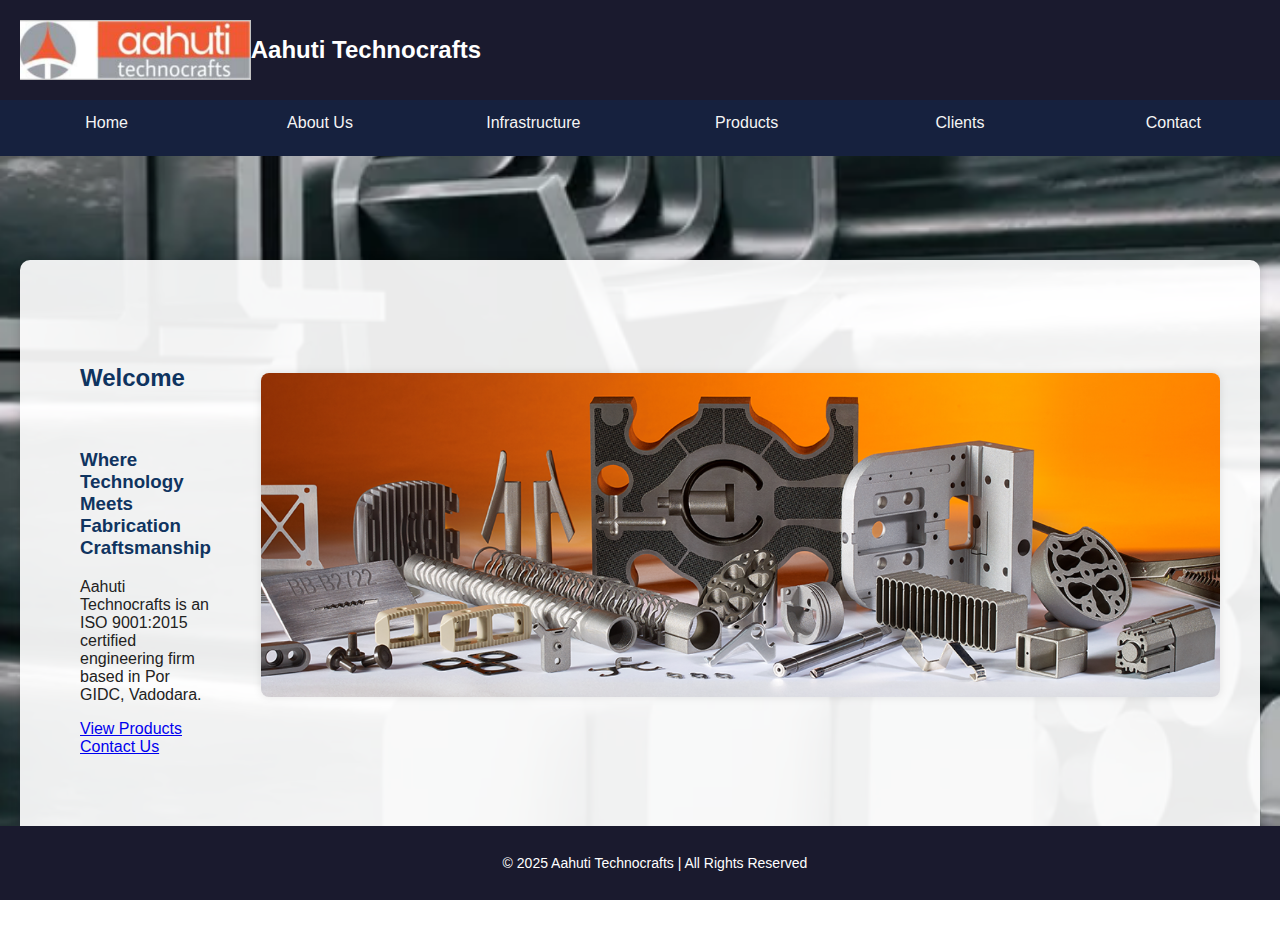
<file: index.html>
<!DOCTYPE html>
<html lang="en">
<head>
  <meta charset="UTF-8" />
  <meta name="viewport" content="width=device-width, initial-scale=1.0" />
  <title>Home - Aahuti Technocrafts</title>
  <link rel="stylesheet" href="style.css">
</head>
<body>
  <header >
    <div class="logo-title">
      <img src="aahuti.png" alt="Aahuti Technocrafts Logo" class="logo">
      <h1>Aahuti Technocrafts</h1>
    </div>
  </header>

  <nav>
    <ul>
      <li><a href="index.html">Home</a></li>
      <li><a href="about.html">About Us</a></li>
      <li><a href="infrastructure.html">Infrastructure</a></li>
      <li><a href="products.html">Products</a></li>
      <li><a href="clients.html">Clients</a></li>
      <li><a href="contact.html">Contact</a></li>
    </ul>
  </nav>

  <main style="display: flex; justify-content: space-between; align-items: center; gap: 30px;">
    <div class="intro-box" style="width: 20%;">
      <h2>Welcome</h2><br />
      <h3>Where Technology Meets Fabrication 
Craftsmanship</h3>
      <p>Aahuti Technocrafts is an ISO 9001:2015 certified engineering firm based in Por GIDC, Vadodara.</p>
      <div class="cta">
        <a href="products.html">View Products</a>
        <a href="contact.html">Contact Us</a>
      </div>
    </div>

    <div class="side-image">
      <img src="home_img2.png" alt="Company Visual">
    </div>
  </main>

  <footer>
    <p>&copy; 2025 Aahuti Technocrafts | All Rights Reserved</p>
  </footer>
</body>
</html>
</file>
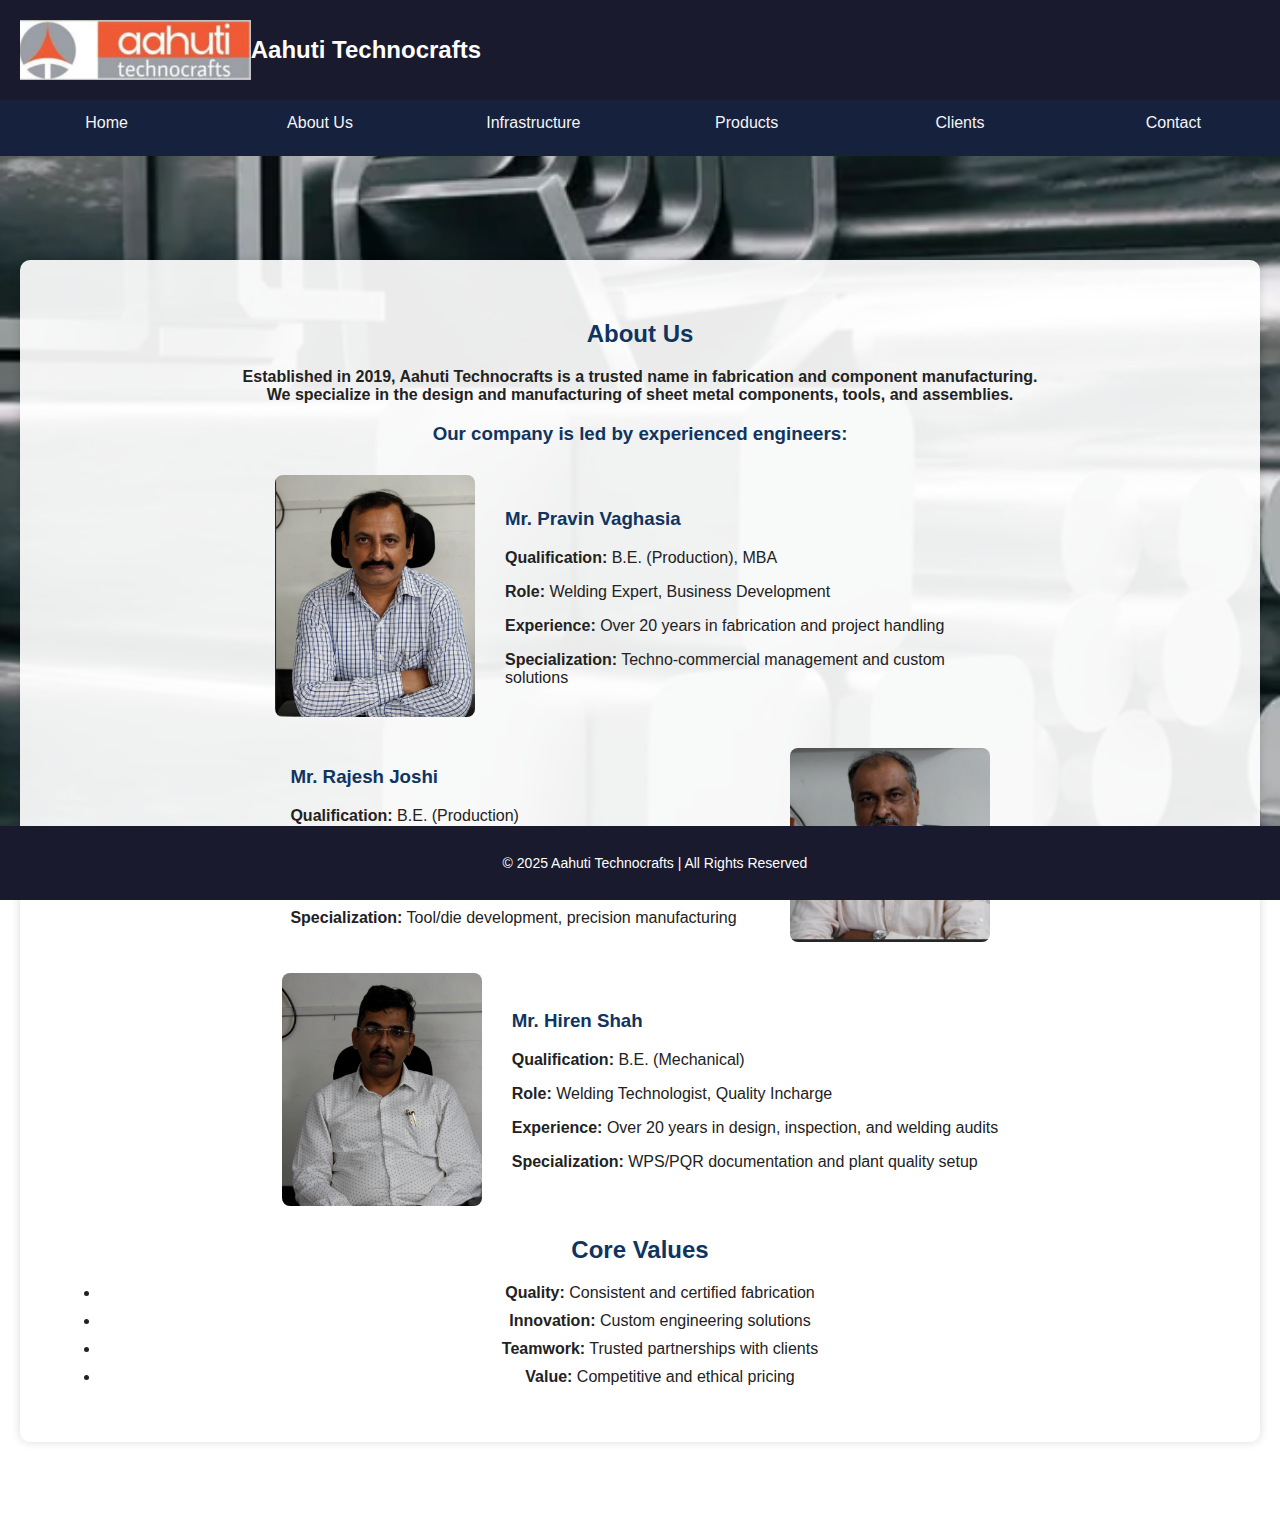
<file: about.html>
<!-- about.html -->
<!DOCTYPE html>
<html lang="en">
<head>
  <meta charset="UTF-8">
  <title>About Us - Aahuti Technocrafts</title>
  <link rel="stylesheet" href="style.css">
</head>
<body>
  <header>
    <div class="logo-title">
      <img src="aahuti.png" alt="Aahuti Technocrafts Logo" class="logo">
      <h1>Aahuti Technocrafts</h1>
    </div>
  </header>

  <nav>
    <ul>
      <li><a href="index.html">Home</a></li>
      <li><a href="about.html">About Us</a></li>
      <li><a href="infrastructure.html">Infrastructure</a></li>
      <li><a href="products.html">Products</a></li>
      <li><a href="clients.html">Clients</a></li>
      <li><a href="contact.html">Contact</a></li>
    </ul>
  </nav>

  <main>
    <h2 style="text-align: center;">About Us</h2>
    <p style="text-align: center;"><strong>Established in 2019, Aahuti Technocrafts is a trusted name in fabrication and component manufacturing.
      <br /> We specialize in the design and manufacturing of sheet metal components, tools, and assemblies.</strong></p>

    <h3 style="text-align: center;">Our company is led by experienced engineers:</h3>

    <!-- PBV -->
    <div style="display: flex; justify-content: center; align-items: center; gap: 30px; margin: 30px 0;">
      <img src="pbv.png" alt="Pravin Vaghasia" style="width: 200px; border-radius: 8px;">
      <div style="text-align: left; max-width: 500px;">
        <h3>Mr. Pravin Vaghasia</h3>
        <p><strong>Qualification:</strong> B.E. (Production), MBA</p>
        <p><strong>Role:</strong> Welding Expert, Business Development</p>
        <p><strong>Experience:</strong> Over 20 years in fabrication and project handling</p>
        <p><strong>Specialization:</strong> Techno-commercial management and custom solutions</p>
      </div>
    </div>

    <!-- RJ -->
    <div style="display: flex; justify-content: center; align-items: center; gap: 30px; margin: 30px 0; flex-direction: row-reverse;">
      <img src="rj.png" alt="Rajesh Joshi" style="width: 200px; border-radius: 8px;">
      <div style="text-align: left; max-width: 500px;">
        <h3>Mr. Rajesh Joshi</h3>
        <p><strong>Qualification:</strong> B.E. (Production)</p>
        <p><strong>Role:</strong> Tool Consultant & Project Planner</p>
        <p><strong>Experience:</strong> 25+ years in press tool design and turnkey execution</p>
        <p><strong>Specialization:</strong> Tool/die development, precision manufacturing</p>
      </div>
    </div>

    <!-- HS -->
    <div style="display: flex; justify-content: center; align-items: center; gap: 30px; margin: 30px 0;">
      <img src="hs.png" alt="Hiren Shah" style="width: 200px; border-radius: 8px;">
      <div style="text-align: left; max-width: 500px;">
        <h3>Mr. Hiren Shah</h3>
        <p><strong>Qualification:</strong> B.E. (Mechanical)</p>
        <p><strong>Role:</strong> Welding Technologist, Quality Incharge</p>
        <p><strong>Experience:</strong> Over 20 years in design, inspection, and welding audits</p>
        <p><strong>Specialization:</strong> WPS/PQR documentation and plant quality setup</p>
      </div>
    </div>

    <h2 style="text-align: center;">Core Values</h2>
    <ul style="text-align: center;"">
      <li><strong>Quality:</strong> Consistent and certified fabrication</li>
      <li><strong>Innovation:</strong> Custom engineering solutions</li>
      <li><strong>Teamwork:</strong> Trusted partnerships with clients</li>
      <li><strong>Value:</strong> Competitive and ethical pricing</li>
    </ul>
  </main>

  <footer>
    <p>&copy; 2025 Aahuti Technocrafts | All Rights Reserved</p>
  </footer>
</body>
</html>
</file>
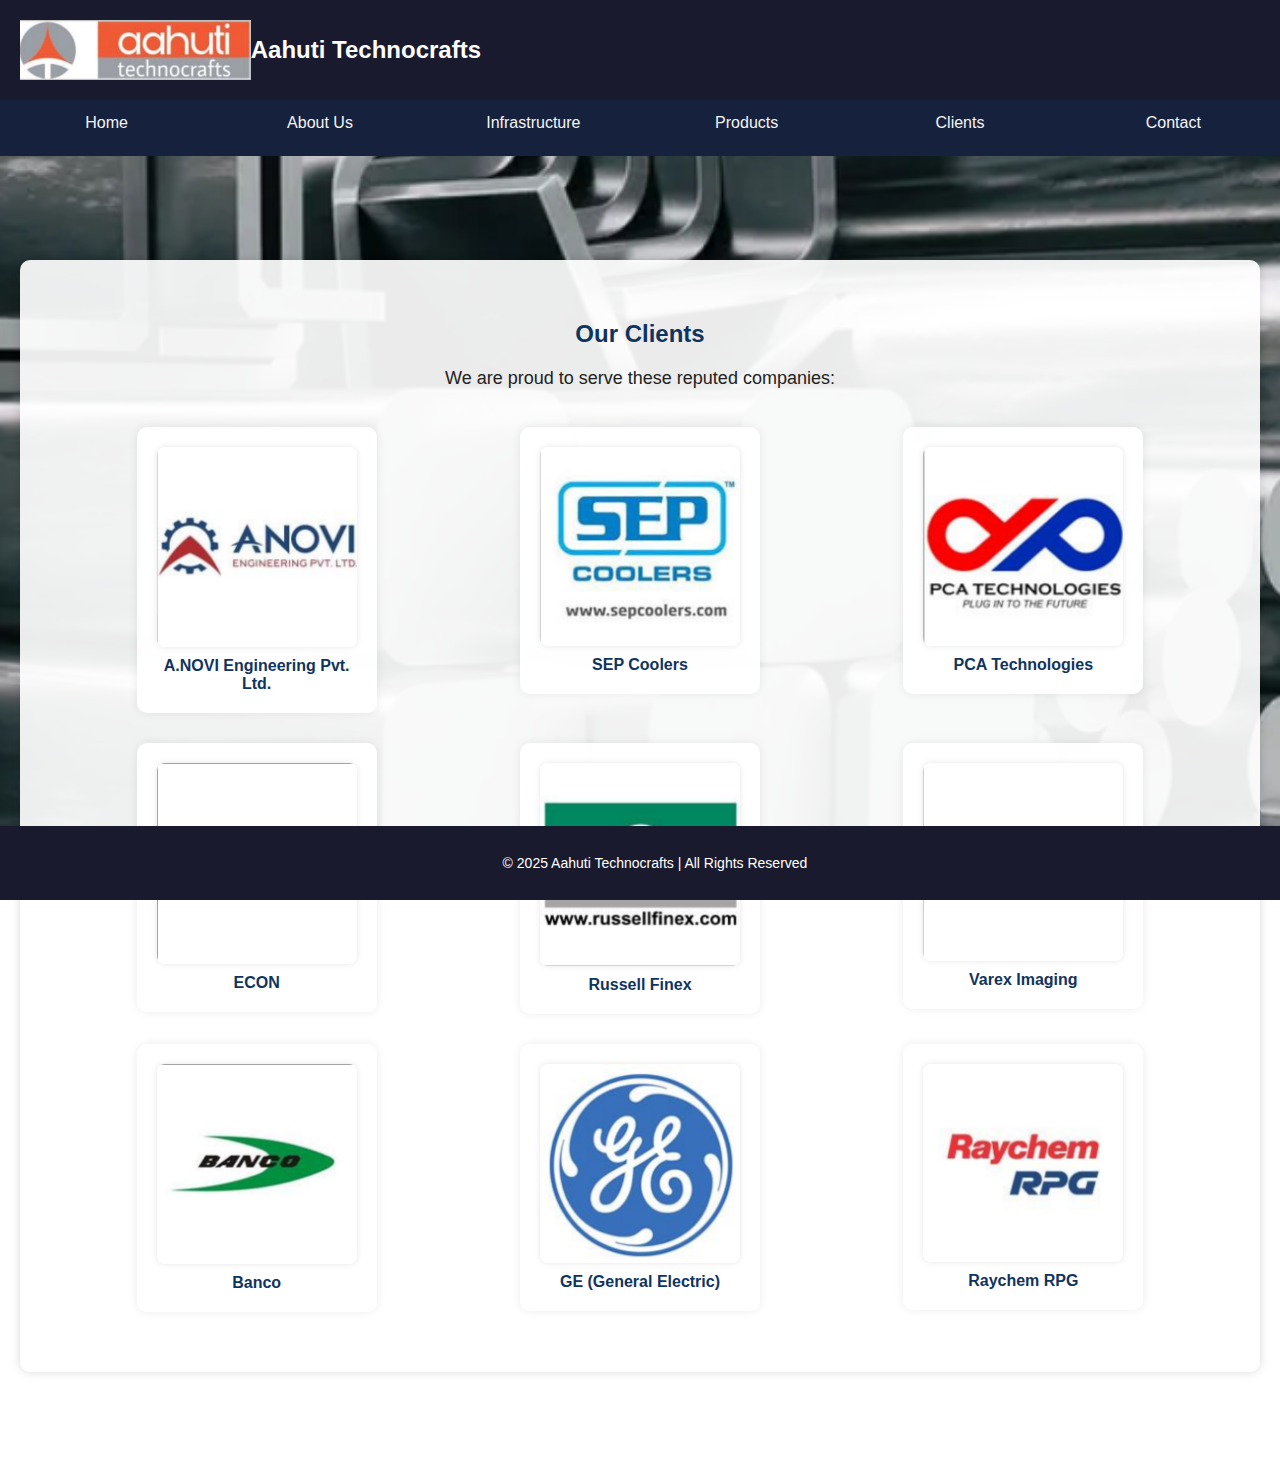
<file: clients.html>
<!DOCTYPE html>
<html lang="en">
<head>
  <meta charset="UTF-8" />
  <meta name="viewport" content="width=device-width, initial-scale=1.0" />
  <title>Our Clients - Aahuti Technocrafts</title>
  <link rel="stylesheet" href="style.css" />
</head>
<body>
  <header>
    <div class="logo-title">
      <img src="aahuti.png" alt="Aahuti Technocrafts Logo" class="logo" />
      <h1>Aahuti Technocrafts</h1>
    </div>
    
  </header>

  <nav>
    <ul>
      <li><a href="index.html">Home</a></li>
      <li><a href="about.html">About Us</a></li>
      <li><a href="infrastructure.html">Infrastructure</a></li>
      <li><a href="products.html">Products</a></li>
      <li><a href="clients.html">Clients</a></li>
      <li><a href="contact.html">Contact</a></li>
    </ul>
  </nav>

  <main>
    <h2 style="text-align: center;">Our Clients</h2>
    <p style="text-align: center; font-size: 18px;">We are proud to serve these reputed companies:</p>

    <div class="client-grid">
      <div class="side-image-client">
        <img src="anovi.png" alt="A.NOVI Engineering Pvt. Ltd.">
        <div class="text">
          <h3>A.NOVI Engineering Pvt. Ltd.</h3>
        </div>
      </div>
      <div class="side-image-client">
        <img src="sep.png" alt="SEP Coolers">
        <div class="text">
          <h3>SEP Coolers</h3>
        </div>
      </div>
      <div class="side-image-client">
        <img src="pca.png" alt="PCA Technologies">
        <div class="text">
          <h3>PCA Technologies</h3>
        </div>
      </div>
      <div class="side-image-client">
        <img src="econ.png" alt="ECON">
        <div class="text">
          <h3>ECON</h3>
        </div>
      </div>
      <div class="side-image-client">
        <img src="russell.png" alt="Russell Finex">
        <div class="text">
          <h3>Russell Finex</h3>
        </div>
      </div>
      <div class="side-image-client">
        <img src="varex.png" alt="Varex Imaging">
        <div class="text">
          <h3>Varex Imaging</h3>
        </div>
      </div>
      <div class="side-image-client">
        <img src="banco.png" alt="Banco">
        <div class="text">
          <h3>Banco</h3>
        </div>
      </div>
      <div class="side-image-client">
        <img src="ge.png" alt="GE">
        <div class="text">
          <h3>GE (General Electric)</h3>
        </div>
      </div>
      <div class="side-image-client">
        <img src="raychem.png" alt="Raychem RPG">
        <div class="text">
          <h3>Raychem RPG</h3>
        </div>
      </div>
    </div>
  </main>

  <footer>
    <p>&copy; 2025 Aahuti Technocrafts | All Rights Reserved</p>
  </footer>
</body>
</html>
</file>
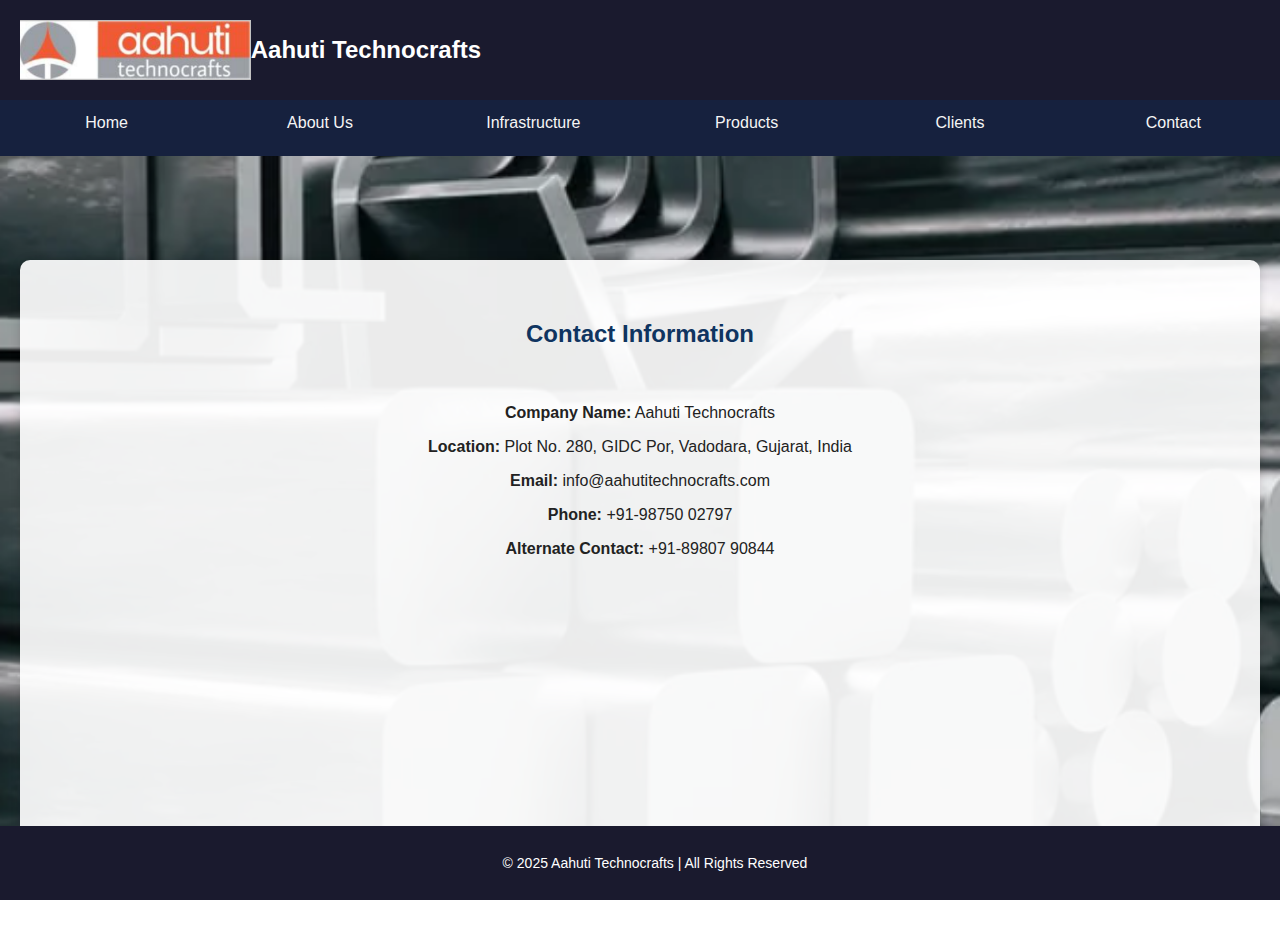
<file: contact.html>
<!DOCTYPE html>
<html lang="en">
<head>
  <meta charset="UTF-8" />
  <title>Contact - Aahuti Technocrafts</title>
  <link rel="stylesheet" href="style.css" />
</head>
<body>
  <header>
    <div class="logo-title">
      <img src="aahuti.png" alt="Aahuti Technocrafts Logo" class="logo">
      <h1>Aahuti Technocrafts</h1>
    </div>
  </header>

  <nav>
    <ul>
      <li><a href="index.html">Home</a></li>
      <li><a href="about.html">About Us</a></li>
      <li><a href="infrastructure.html">Infrastructure</a></li>
      <li><a href="products.html">Products</a></li>
      <li><a href="clients.html">Clients</a></li>
      <li><a href="contact.html">Contact</a></li>
    </ul>
  </nav>

  <main>
    <h2 style="text-align: center;">Contact Information</h2>
    <div class="contact-section" style="text-align: center;">
      <p><strong>Company Name:</strong> Aahuti Technocrafts</p>
      <p><strong>Location:</strong> Plot No. 280, GIDC Por, Vadodara, Gujarat, India</p>
      <p><strong>Email:</strong> info@aahutitechnocrafts.com</p>
      <p><strong>Phone:</strong> +91-98750 02797</p>
      <p><strong>Alternate Contact:</strong> +91-89807 90844</p>
    </div>
  </main>

  <footer>
    <p>&copy; 2025 Aahuti Technocrafts | All Rights Reserved</p>
  </footer>
</body>
</html>
</file>
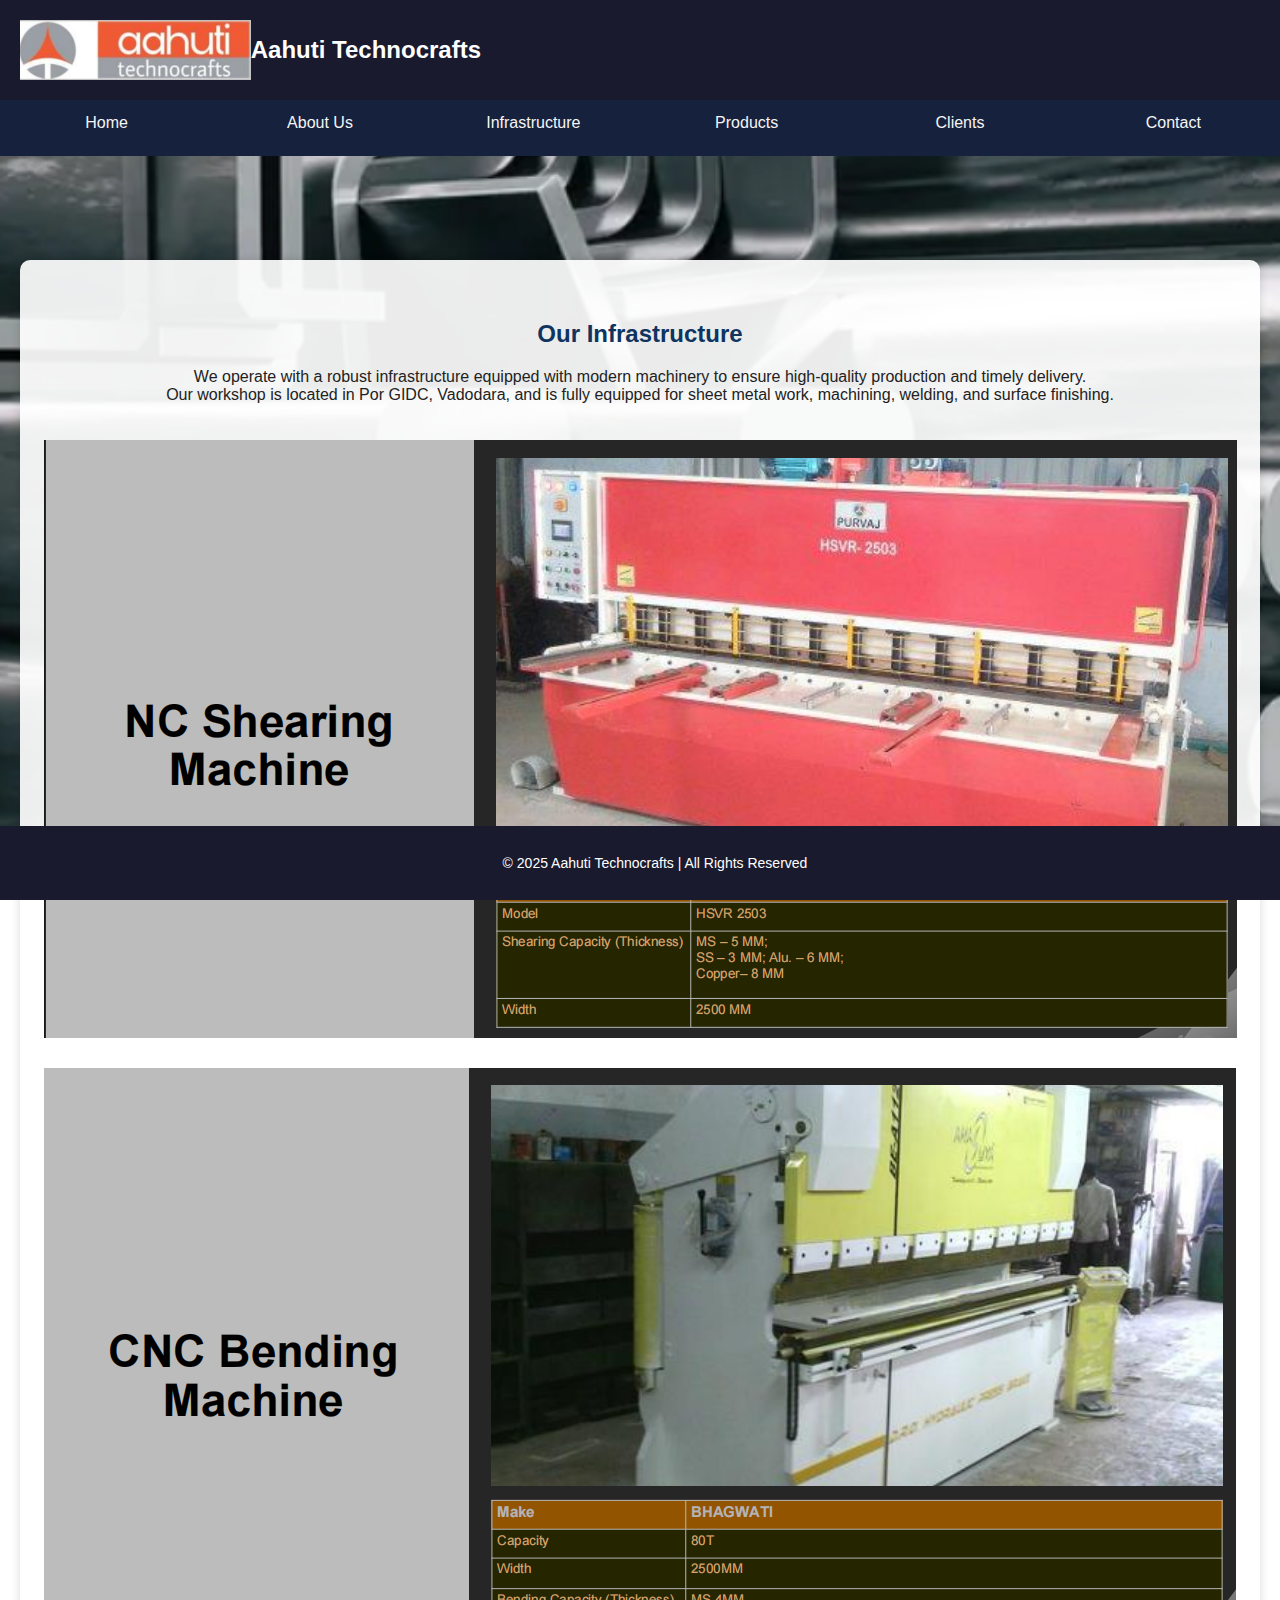
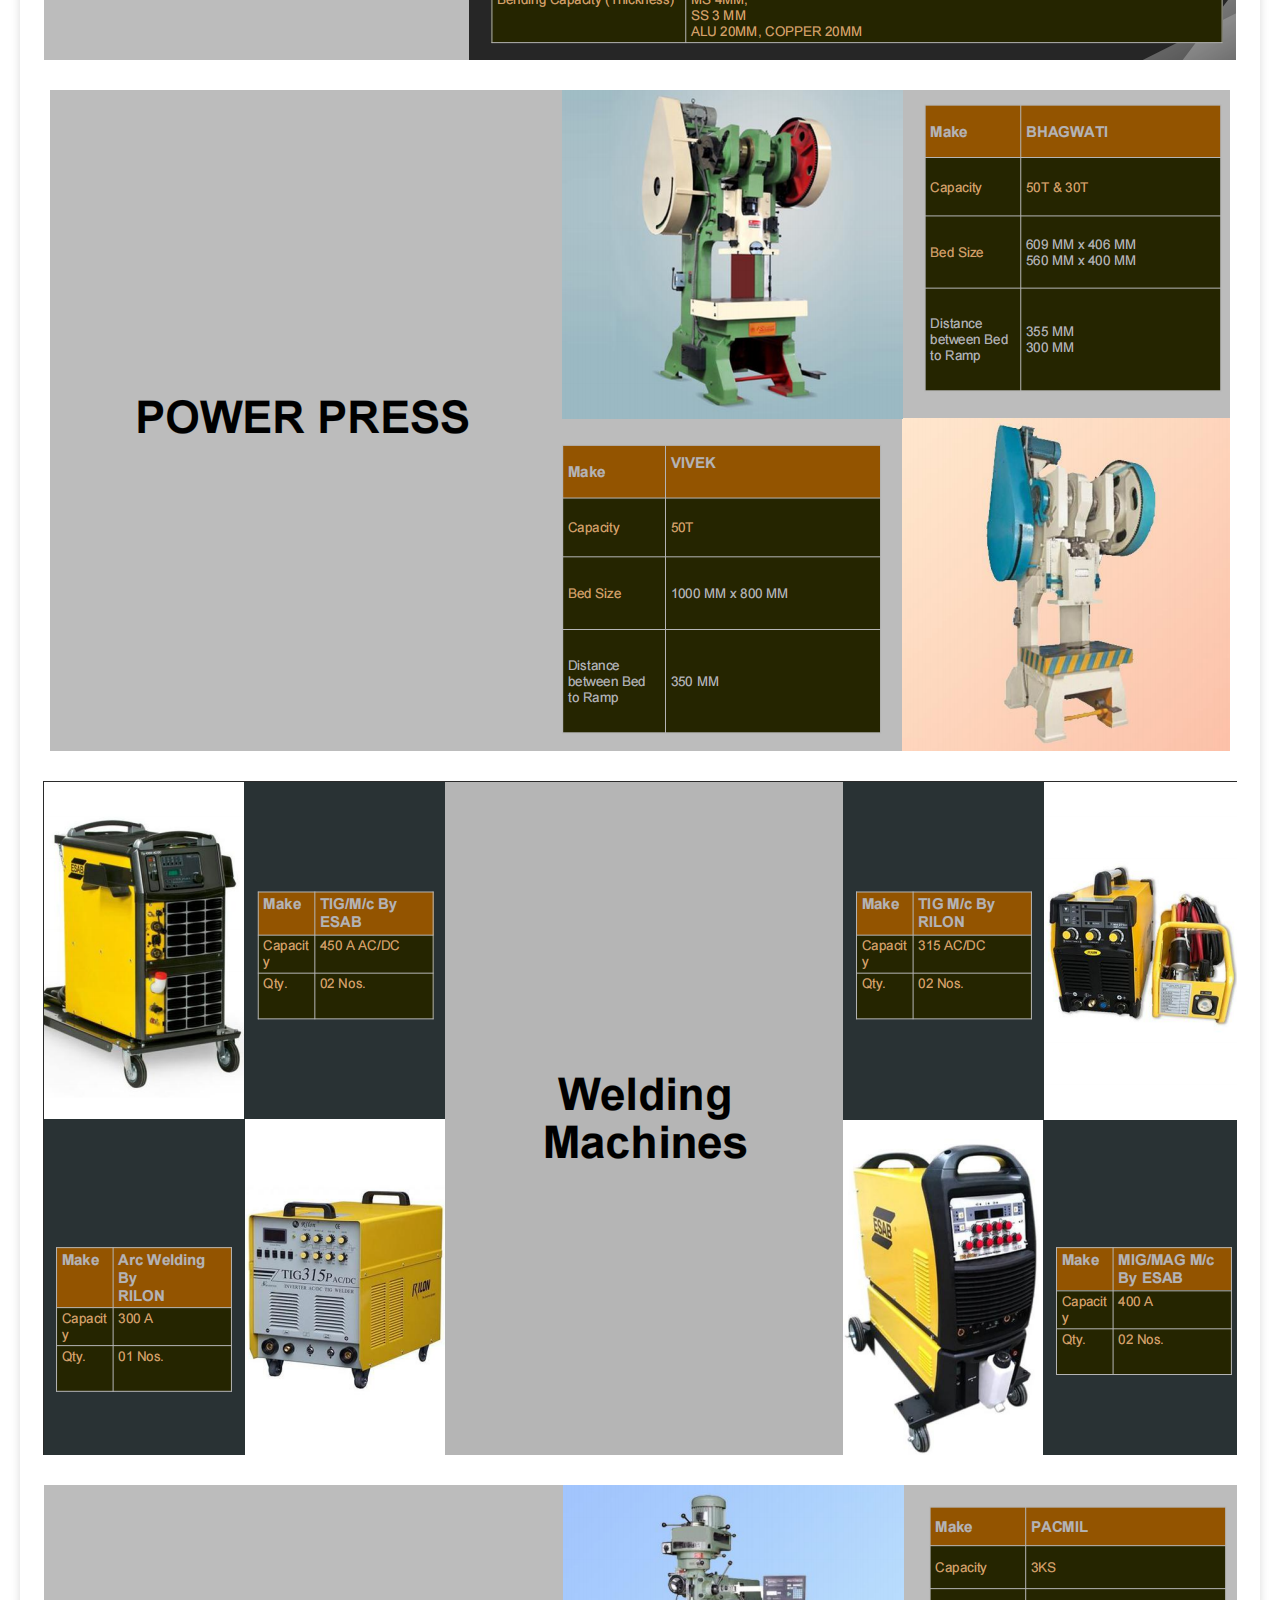
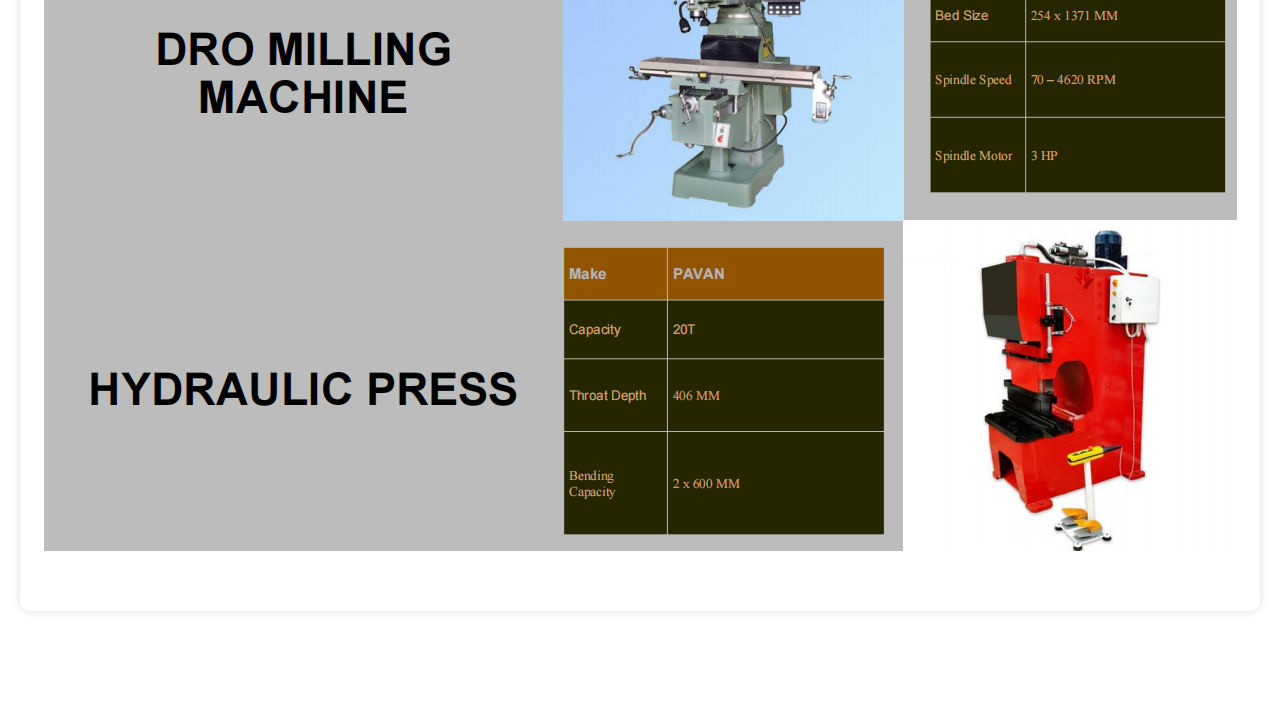
<file: infrastructure.html>
<!DOCTYPE html>
<html lang="en">
<head>
  <meta charset="UTF-8">
  <title>Infrastructure - Aahuti Technocrafts</title>
  <link rel="stylesheet" href="style.css">
</head>
<body>
  <header>
    <div class="logo-title">
      <img src="aahuti.png" alt="Aahuti Technocrafts Logo" class="logo">
      <h1>Aahuti Technocrafts</h1>
    </div>
  </header>

  <nav>
    <ul>
      <li><a href="index.html">Home</a></li>
      <li><a href="about.html">About Us</a></li>
      <li><a href="infrastructure.html">Infrastructure</a></li>
      <li><a href="products.html">Products</a></li>
      <li><a href="clients.html">Clients</a></li>
      <li><a href="contact.html">Contact</a></li>
    </ul>
  </nav>

  <main>
    <h2 style="text-align: center;">Our Infrastructure</h2>
    <p style="text-align: center;">We operate with a robust infrastructure equipped with modern machinery to ensure high-quality production and timely delivery.<br />
       Our workshop is located in Por GIDC, Vadodara, and is fully equipped for sheet metal work, machining, welding, and surface finishing.</p>

    <div class="machine-grid">
      <img src="m1.png" alt="Machine 1">
      <img src="m2.png" alt="Machine 2">
      <img src="m3.png" alt="Machine 3">
      <img src="m4.png" alt="Machine 4">
      <img src="m5.png" alt="Machine 5">
    </div>
  </main>

  <footer>
    <p>&copy; 2025 Aahuti Technocrafts | All Rights Reserved</p>
  </footer>
</body>
</html>
</file>
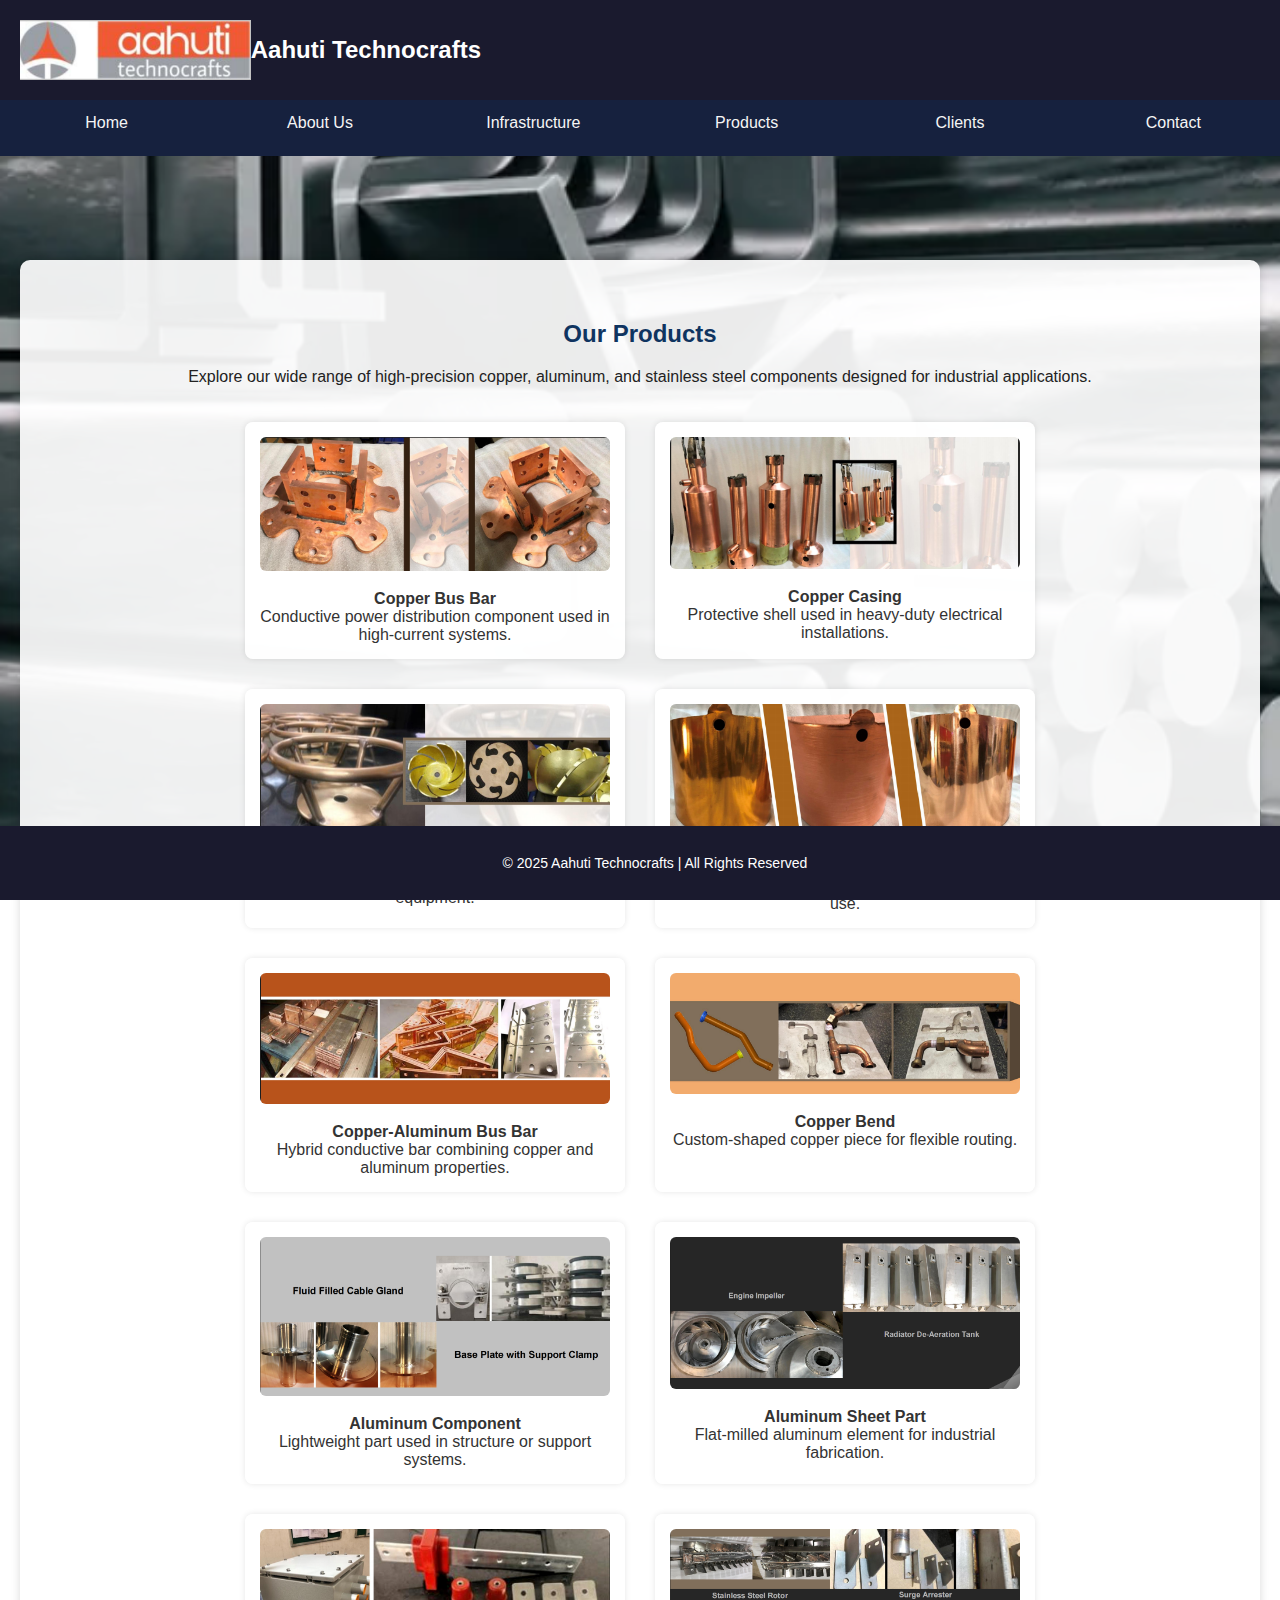
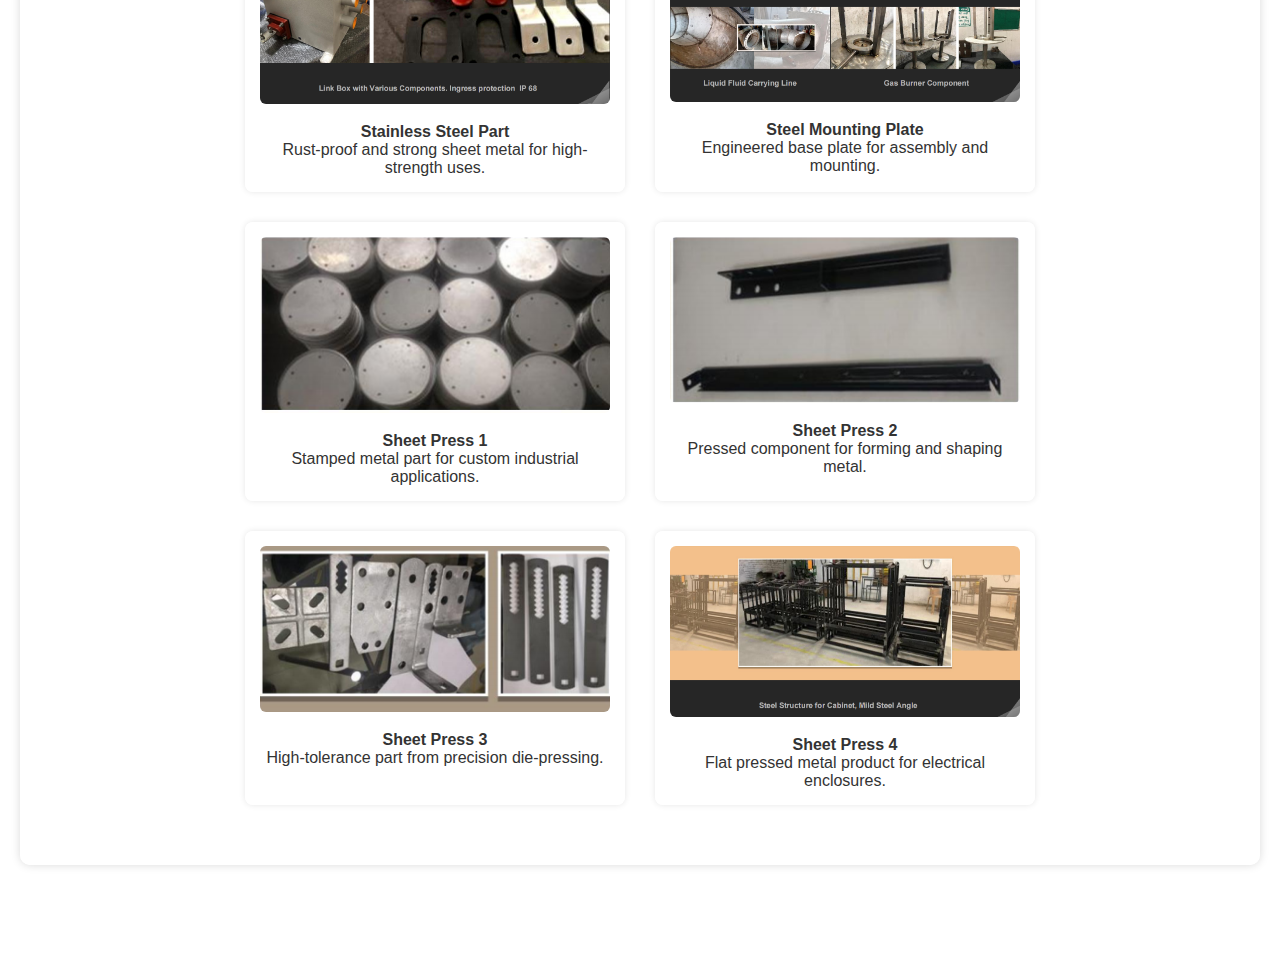
<file: products.html>
<!DOCTYPE html>
<html lang="en">
<head>
  <meta charset="UTF-8" />
  <title>Products - Aahuti Technocrafts</title>
  <link rel="stylesheet" href="style.css" />
</head>
<body>
  <header>
    <div class="logo-title">
      <img src="aahuti.png" alt="Aahuti Technocrafts Logo" class="logo">
      <h1>Aahuti Technocrafts</h1>
    </div>
  </header>

  <nav>
    <ul>
      <li><a href="index.html">Home</a></li>
      <li><a href="about.html">About Us</a></li>
      <li><a href="infrastructure.html">Infrastructure</a></li>
      <li><a href="products.html">Products</a></li>
      <li><a href="clients.html">Clients</a></li>
      <li><a href="contact.html">Contact</a></li>
    </ul>
  </nav>

  <main>
    <h2 style="text-align: center; font-size: larg;">Our Products</h2>
    <p style="text-align: center; font-size: medium;">Explore our wide range of high-precision copper, aluminum, and stainless steel components designed for industrial applications.</p>

    <div class="product-gallery">
      <div class="product-item">
        <img src="copper_bus_bar.png" alt="Copper Bus Bar" />
        <p><strong>Copper Bus Bar</strong><br>Conductive power distribution component used in high-current systems.</p>
      </div>
      <div class="product-item">
        <img src="copper_casing.png" alt="Copper Casing" />
        <p><strong>Copper Casing</strong><br>Protective shell used in heavy-duty electrical installations.</p>
      </div>
      <div class="product-item">
        <img src="copper_corona_ring.png" alt="Corona Ring" />
        <p><strong>Corona Ring</strong><br>Minimizes corona discharge in high-voltage equipment.</p>
      </div>
      <div class="product-item">
        <img src="copper_tank.png" alt="Copper Tank" />
        <p><strong>Copper Tank</strong><br>Corrosion-resistant tank for electrical or industrial use.</p>
      </div>
      <div class="product-item">
        <img src="copper_aluminum_bus_bar.png" alt="Copper-Aluminum Bus Bar" />
        <p><strong>Copper-Aluminum Bus Bar</strong><br>Hybrid conductive bar combining copper and aluminum properties.</p>
      </div>
      <div class="product-item">
        <img src="copper_bend.png" alt="Copper Bend" />
        <p><strong>Copper Bend</strong><br>Custom-shaped copper piece for flexible routing.</p>
      </div>
      <div class="product-item">
        <img src="aluminum1.png" alt="Aluminum Component 1" />
        <p><strong>Aluminum Component</strong><br>Lightweight part used in structure or support systems.</p>
      </div>
      <div class="product-item">
        <img src="aluminum2.png" alt="Aluminum Component 2" />
        <p><strong>Aluminum Sheet Part</strong><br>Flat-milled aluminum element for industrial fabrication.</p>
      </div>
      <div class="product-item">
        <img src="stainless_steel.png" alt="Stainless Component" />
        <p><strong>Stainless Steel Part</strong><br>Rust-proof and strong sheet metal for high-strength uses.</p>
      </div>
      <div class="product-item">
        <img src="stainless_steel2.png" alt="Stainless Component 2" />
        <p><strong>Steel Mounting Plate</strong><br>Engineered base plate for assembly and mounting.</p>
      </div>
      <div class="product-item">
        <img src="sheet_press1.png" alt="Sheet Press 1" />
        <p><strong>Sheet Press 1</strong><br>Stamped metal part for custom industrial applications.</p>
      </div>
      <div class="product-item">
        <img src="sheet_press2.png" alt="Sheet Press 2" />
        <p><strong>Sheet Press 2</strong><br>Pressed component for forming and shaping metal.</p>
      </div>
      <div class="product-item">
        <img src="sheet_press3.png" alt="Sheet Press 3" />
        <p><strong>Sheet Press 3</strong><br>High-tolerance part from precision die-pressing.</p>
      </div>
      <div class="product-item">
        <img src="sheet_press4.png" alt="Sheet Press 4" />
        <p><strong>Sheet Press 4</strong><br>Flat pressed metal product for electrical enclosures.</p>
      </div>
    </div>
  </main>

  <footer>
    <p>&copy; 2025 Aahuti Technocrafts | All Rights Reserved</p>
  </footer>
</body>
</html>
</file>
<file: style.css>
/* style.css */

body {
  font-family: Arial, sans-serif;
  margin: 0;
  padding: 0;
  background-image: url('home_img1.png');
  background-size: cover;
  background-position: center;
  background-repeat: no-repeat;
  background-attachment: fixed;
  color: #222;
  padding-top: 100px;
  padding-bottom: 70px;
}

header {
  background-color: #1a1a2e;
  color: #ffffff;
  padding: 20px;
  display: flex;
  align-items: center;
  justify-content: space-between;
  position: fixed;
  top: 0;
  left: 0;
  width: 100%;
  z-index: 999;
}

.logo-title {
  display: flex;
  align-items: center;
  gap: 0;
}

header img.logo {
  height: 60px;
  margin: 0%;
}

header h1 {
  margin: 0;
  font-size: 24px;
}

header .cta {
  display: flex;
  gap: 10px;
}

header .cta a {
  background: #0f3460;
  color: white;
  padding: 10px 20px;
  text-decoration: none;
  border-radius: 5px;
  font-size: 14px;
  margin: 0;
  position: relative;
  top: 0;
}

header .cta a:hover {
  background: #16213e;
}

nav ul {
  list-style-type: none;
  margin: 0;
  padding: 0;
  background-color: #16213e;
  display: flex;
  position: fixed;
  top: 100px;
  width: 100%;
  z-index: 998;
}

nav li {
  flex: 1;
}

nav li a {
  display: block;
  color: #f5f5f5;
  text-align: center;
  padding: 14px;
  text-decoration: none;
}

nav li a:hover {
  background-color: #0f3460;
}

main {
  padding: 40px;
  min-height: 500px;
  background-color: rgba(255, 255, 255, 0.92);
  border-radius: 10px;
  margin: 20px;
  box-shadow: 0 0 10px rgba(0,0,0,0.15);
  margin-top: 160px; /* prevent content from hiding behind fixed nav */
}

h2, h3 {
  color: #0f3460;
}

footer {
  background-color: #1a1a2e;
  color: #ffffff;
  text-align: center;
  padding: 15px;
  font-size: 14px;
  position: fixed;
  bottom: 0;
  left: 0;
  width: 100%;
  z-index: 999;
}

.contact-section,
.intro-box,
.product-item,
.machine-grid,
.product-gallery {
  background-color: transparent;
  border-radius: 10px;
  box-shadow: none;
  padding: 20px;
  color: #222;
}

.machine-grid {
  display: flex;
  flex-wrap: wrap;
  gap: 30px;
  justify-content: center;
  padding: 20px;
}

.side-image {
  display: flex;
  align-items: center;
  gap: 20px;
  margin-bottom: 30px;
}

.side-image img {
  width: 100%;
  border-radius: 8px;
  box-shadow: 0 0 8px rgba(0,0,0,0.1);
}
.client-grid {
  display: grid;
  grid-template-columns: repeat(3, 1fr); /* 3 columns */
  gap: 30px;
  justify-items: center;
  align-items: start;
  padding: 20px;
}


.side-image-client {
  display: flex;
  flex-direction: column;
  align-items: center;
  text-align: center;
  background-color: rgba(255,255,255,0.95);
  padding: 20px;
  border-radius: 10px;
  width: 200px;
  box-shadow: 0 0 10px rgba(0,0,0,0.08);
}


.side-image-client img {
  width: 100%;
  height: auto;
  border-radius: 8px;
  box-shadow: 0 0 6px rgba(0,0,0,0.1);
  margin-bottom: 10px;
}

.side-image-client h3 {
  margin: 0;
  font-size: 16px;
  color: #0f3460;
}



.product-gallery {
  display: flex;
  flex-wrap: wrap;
  justify-content: center;
  gap: 30px;
}

.product-item {
  width: 350px;
  text-align: center;
  background-color: rgba(255, 255, 255, 0.95);
  padding: 15px;
  border-radius: 8px;
  box-shadow: 0 0 6px rgba(0,0,0,0.1);
}

.product-item img {
  width: 100%;
  height: auto;
  border-radius: 6px;
  margin-bottom: 10px;
}

.product-item p {
  font-size: 16px;
  margin: 5px 0 0 0;
  color: #333;
}

ul li {
  margin-bottom: 10px;
}
</file>
